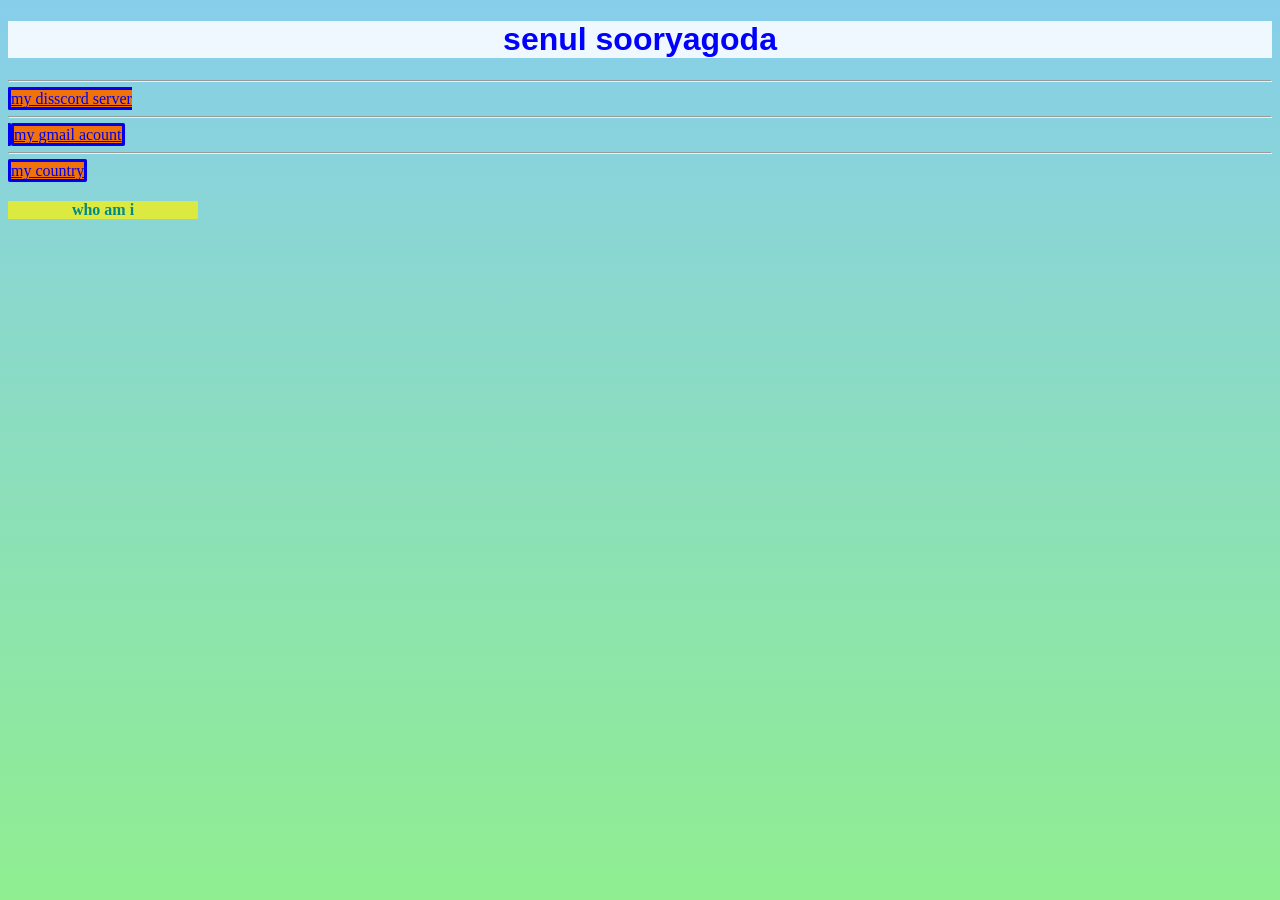
<file: about_the _creator.html>
<!DOCTYPE html>
<html lang="en">
<head>
    <meta charset="UTF-8">
    <meta name="viewport" content="width=device-width, initial-scale=1.0">
    <link rel="stylesheet" a href="me.css">
    <title>Document</title>
</head>
<body>
    <title>senul</title>
    <h1 style="text-align: center;">senul sooryagoda</h1>
    <hr>   
    <a  style="text-align: center;" style="background-color: rgba(255, 0, 0, 0.632);" href="https://discord.gg/jnhP869Gj6">
    my disscord server
    <br>
    <hr>
    </a>
    <a  style="text-align: center;"style="background-color: rgba(255, 0, 0, 0.652);" href ="mailto:sooriyagodasenul@gmail.com">
        my gmail acount
    </a>
    <hr>
    <a  style="text-align: center;" style="background-color: rgba(255, 0, 0, 0.679);" href="https://en.wikipedia.org/wiki/Sri_Lanka">
        my country
    </a>
    <h4 style="text-align: center;">who am i</h4>
    <h1></h1>
</body>
</html>
</file>
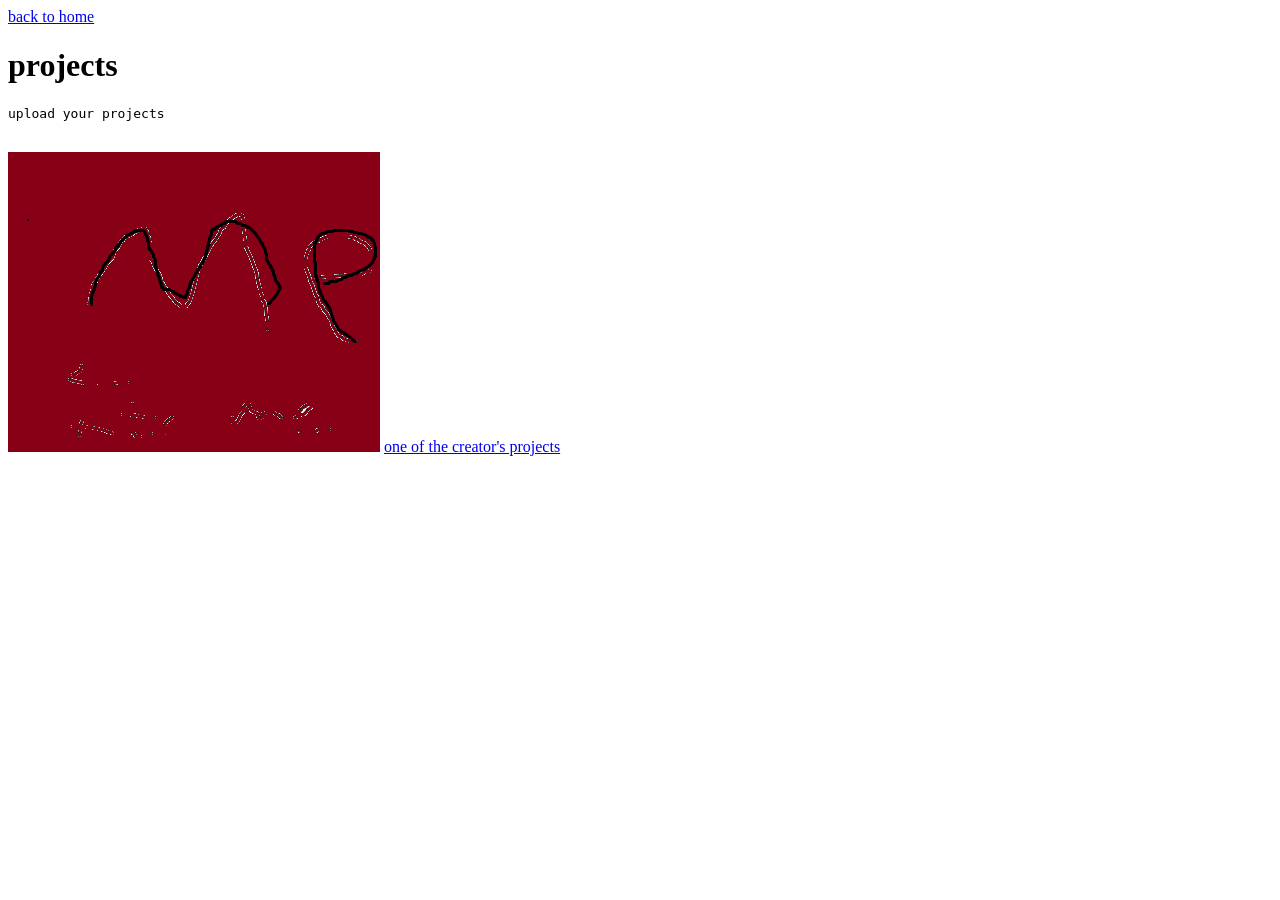
<file: index3.html>
<!DOCTYPE html>
<body>
    <head>
        <title>
            projects
    </head>
        </title>
        <a href="/home%20page%20glob.html">
            back to home
        </a>
        <h1>projects</h1>
        <pre>upload your projects</pre>
        <br>
        <img src="me - Copy.png">
        </a>
        <a href="some stuff.py">
            one of the creator's projects
        </a>
        <br>
        </a> 
</body>
</file>
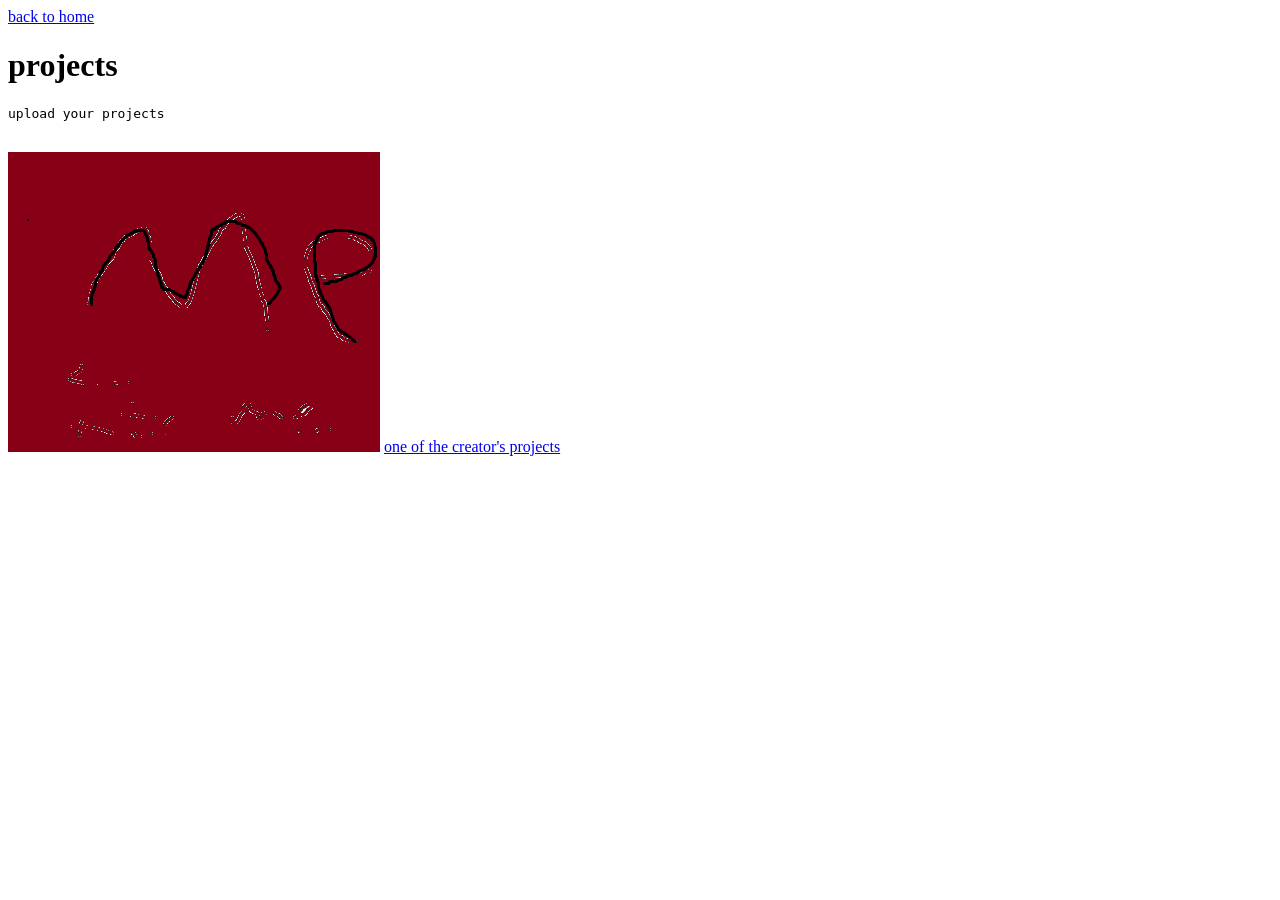
<file: project_place.html>
<!DOCTYPE html>
<body>
    <head>
        <title>
            projects
    </head>
        </title>
        <a href="http://127.0.0.1:5500/home%20page%20glob.html">
            back to home
        </a>
        <h1>projects</h1>
        <pre>upload your projects</pre>
        <br>
        <img src="me - Copy.png">
        </a>
        <a href="some stuff.py">
            one of the creator's projects
        </a>
        <br>
        </a> 
</body>
</file>
<file: me.css>
h1 {
    font-family: Impact, Haettenschweiler, 'Arial Narrow Bold', sans-serif;
    color: blue;
    background-color: aliceblue;
}
h4 {
    font-family: fantasy;
    color: darkcyan;
    background-color: rgba(255, 242, 0, 0.697);
    width: 190px;
}
body {
    background:linear-gradient(skyblue,lightgreen);
    background-repeat: no-repeat;
    background-attachment: fixed;
}
a:link{
    border-style: solid;
    border-radius: 2px;
    background-color: rgb(241, 114, 9);
    text-align: center;
}
</file>
